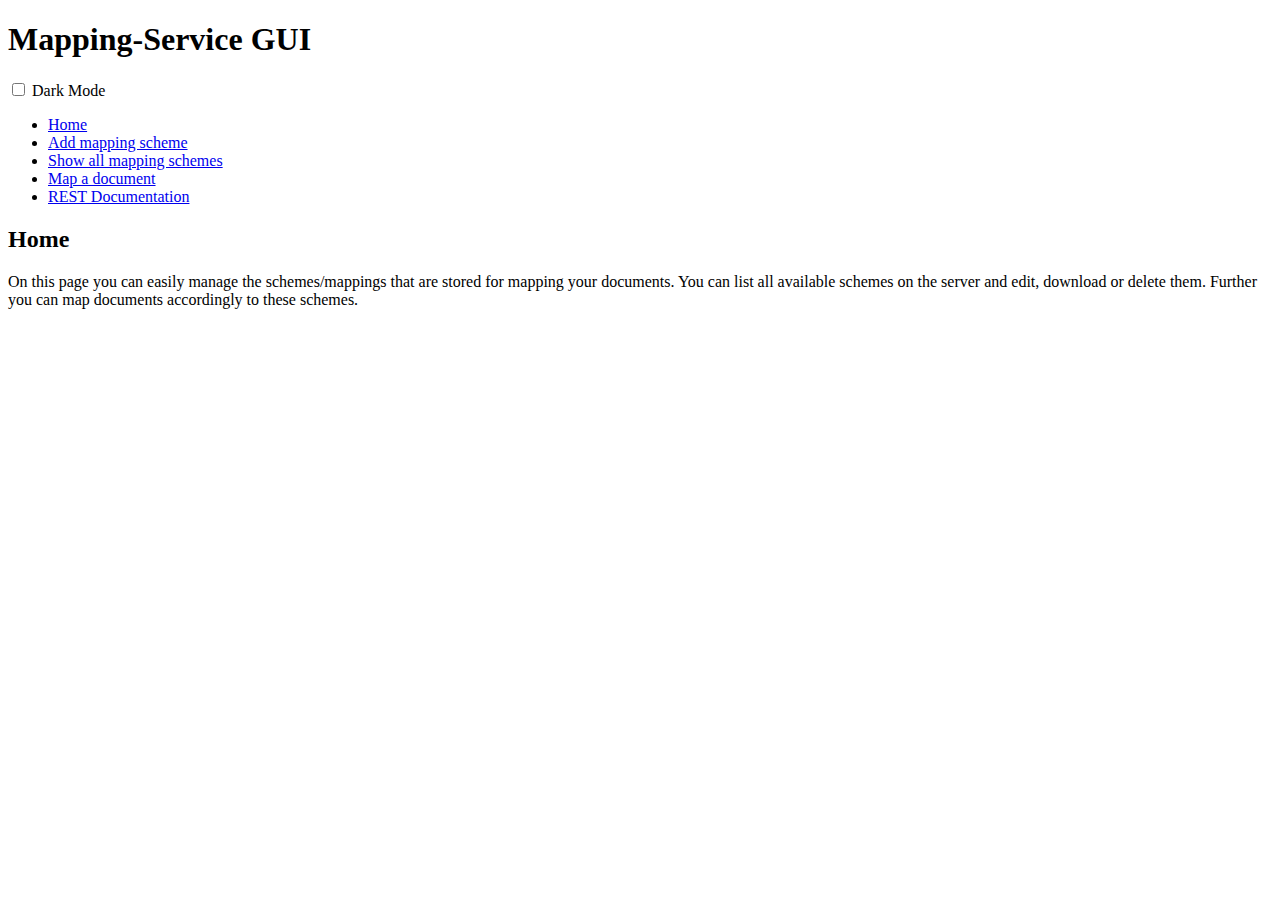
<file: src/main/resources/static/index.html>
<!DOCTYPE html>
<html lang="en">
<head>
    <!-- Required meta tags -->
    <meta charset="utf-8">
    <meta name="viewport" content="width=device-width, initial-scale=1">
    <!-- Bootstrap CSS -->
    <link href="https://cdn.jsdelivr.net/npm/bootstrap@5.1.3/dist/css/bootstrap.min.css" rel="stylesheet"
          integrity="sha384-1BmE4kWBq78iYhFldvKuhfTAU6auU8tT94WrHftjDbrCEXSU1oBoqyl2QvZ6jIW3" crossorigin="anonymous">
    <link rel="stylesheet" href="./CSS/dark-mode.css">

    <title>Mapping-Service (Administration)</title>
</head>
<body class="p-3 bg-white">
<script src="https://cdn.jsdelivr.net/npm/bootstrap@5.1.3/dist/js/bootstrap.bundle.min.js"
        integrity="sha384-ka7Sk0Gln4gmtz2MlQnikT1wXgYsOg+OMhuP+IlRH9sENBO0LRn5q+8nbTov4+1p"
        crossorigin="anonymous"></script>
<script src="./JS/addScheme.js"></script>

<header class="row align-items-center navbar">
    <h1 class="header col-auto">Mapping-Service GUI</h1>
    <div class="nav-link col-auto">
        <div class="form-check form-switch">
            <input type="checkbox" class="form-check-input" id="darkSwitch">
            <label class="custom-control-label" for="darkSwitch">Dark Mode</label>
        </div>
        <script src="./JS/dark-mode-switch.js"></script>
    </div>
    <ul class="nav nav-pills d-flex flex-wrap py-3 mb-4 border-bottom p-3">
        <li class="nav-item"><a href="./index.html" class="nav-link active" aria-current="page">Home</a></li>
        <li class="nav-item"><a href="./addScheme.html" class="nav-link">Add mapping scheme</a></li>
        <li class="nav-item"><a href="./showSchemes.html" class="nav-link">Show all mapping schemes</a></li>
        <li class="nav-item"><a href="./mapDocument.html" class="nav-link">Map a document</a></li>
        <li class="nav-item"><a href="./swagger-ui/index.html" class="nav-link">REST Documentation</a></li>
    </ul>
</header>
<main role="main">
    <div class="container">
        <h2>Home</h2>
        <p>
            On this page you can easily manage the schemes/mappings that are stored for mapping your documents.
            You can list all available schemes on the server and edit, download or delete them.
            Further you can map documents accordingly to these schemes.
        </p>
    </div>
</main>
</body>
</html>
</file>
<file: src/main/resources/static/CSS/dark-mode.css>
[data-theme="dark"] {
    background-color: #222 !important;
    color: #ddd !important;
}

[data-theme="dark"] .bg-black {
    background-color: #eee !important;
    color: #222 !important;
}

[data-theme="dark"] .bg-dark {
    background-color: #ddd !important;
    color: #222 !important;
}

[data-theme="dark"] .bg-light {
    background-color: #222 !important;
    color: #ddd !important;
}

[data-theme="dark"] .bg-white {
    background-color: #222 !important;
    color: #ddd !important;
}
</file>
